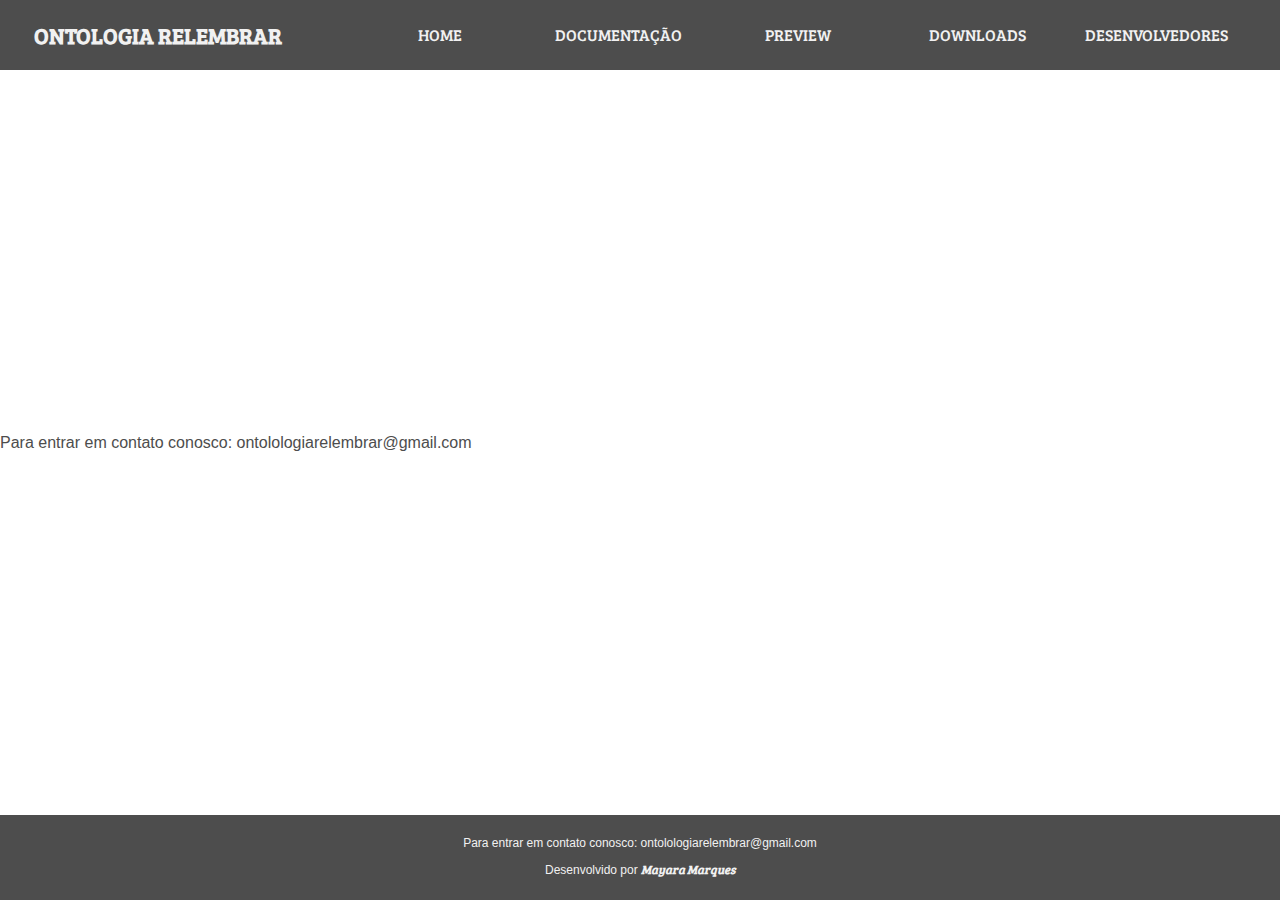
<file: contato.html>
<!DOCTYPE html>
<html>
	<head>
		<meta charset="utf-8">
		<meta name="viewport" content="width=device-with,initial-scale=1">
		<meta name="description" content="Ontologia Relembrar - Uma ontologia para pessoas desaparecidas">
		<meta name="author" content="Mayara Marques">

		<title>Ontologia Relembrar</title>

		<link href="./css/style.css" rel="stylesheet">
		<link href="./css/normalize.css" rel="stylesheet">
		<link rel="shortcut icon" href="./img/296360.png" type="image/x-icon" />

	</head>
	<body>
		<div class="page-container">
			<header>
					<nav>
						<a class="home-link" href="./index.html">ONTOLOGIA RELEMBRAR</a>

						<ul>
							<li><a class="documentacao-link" href="./index.html">HOME</a></li>
							<li><a class="documentacao-link" href="./documentacao.html">DOCUMENTAÇÃO</a></li>  
							<li><a class="ontologia-link" href="./ontologiarelembrar.html">PREVIEW</a> </li> 
							<li><a class="downloadontologia-link" href="./download.html">DOWNLOADS</a></li>  
							<li><a class="desenvolvedores-link" href="./desenvolvedores.html">DESENVOLVEDORES</a></li> 	
						</ul>
					</nav>	

			</header>


			<main>
		
				<section class="developers-data">
					<div>
						<p>Para entrar em contato conosco: ontolologiarelembrar@gmail.com </p>
					</div>
				</section>

			</main>

			<footer>
				<p>Para entrar em contato conosco: ontolologiarelembrar@gmail.com </p>
				<p>Desenvolvido por <a class="webdeveloper" href="https://github.com/mmrosatab">Mayara Marques</a></p>
			</footer>
		</div>
	</body>
</html>
</file>
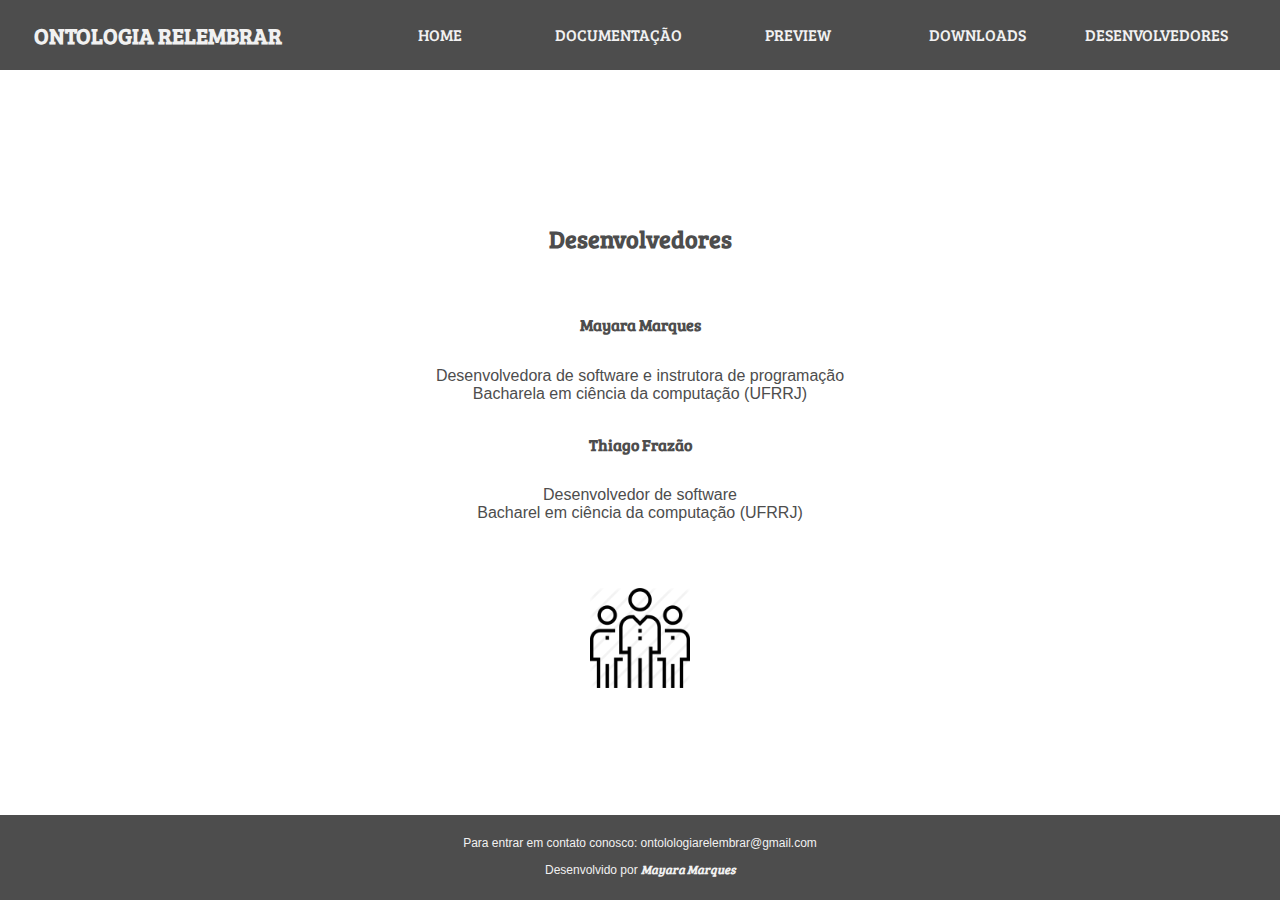
<file: desenvolvedores.html>
<!DOCTYPE html>
<html>
	<head>
		<meta charset="utf-8">
		<meta name="viewport" content="width=device-width,initial-scale=1">
		<meta name="description" content="Ontologia Relembrar - Uma ontologia para pessoas desaparecidas">
		<meta name="author" content="Mayara Marques">
		
		<title>Ontologia Relembrar</title>
		<link href="./css/style.css" rel="stylesheet">
		<link href="./css/normalize.css" rel="stylesheet">
		<link rel="shortcut icon" href="./img/296360.png" type="image/x-icon" />
		
	</head>

	<body>
		<div class="page-container">
			<header>
					<nav>
						<a class="home-link" href="./index.html">ONTOLOGIA RELEMBRAR</a>

						<ul>
							<li><a class="documentacao-link" href="./index.html">HOME</a></li>
							<li><a class="documentacao-link" href="./documentacao.html">DOCUMENTAÇÃO</a></li>  
							<li><a class="ontologia-link" href="./ontologiarelembrar.html">PREVIEW</a> </li> 
							<li><a class="downloadontologia-link" href="./download.html">DOWNLOADS</a></li>  
							<li><a class="desenvolvedores-link" href="./desenvolvedores.html">DESENVOLVEDORES</a></li> 		
						</ul>
					</nav>	

			</header>


			<main>

				<section id="developers">
				
					<div id="developers-data">
						<p><h2>Desenvolvedores</h2></p>
						<p><h4>Mayara Marques</h4></p>
						<div>Desenvolvedora de software e instrutora de programação</div>
						<div>Bacharela em ciência da computação (UFRRJ)</div>
						<p><h4>Thiago Frazão</h4></p>
						<div>Desenvolvedor de software</div>
						<div>Bacharel em ciência da computação (UFRRJ)</div>
					</div>

					<div id="relembrar-img">
						<img src="./img/296360.png" alt="relembrar-img">
					</div>
				</section>

			</main>

			<footer>
				<p>Para entrar em contato conosco: ontolologiarelembrar@gmail.com </p>
				<p>Desenvolvido por <a class="webdeveloper" href="https://github.com/mmrosatab">Mayara Marques</a></p>
			</footer>
	</div>
	</body>
</html>
</file>
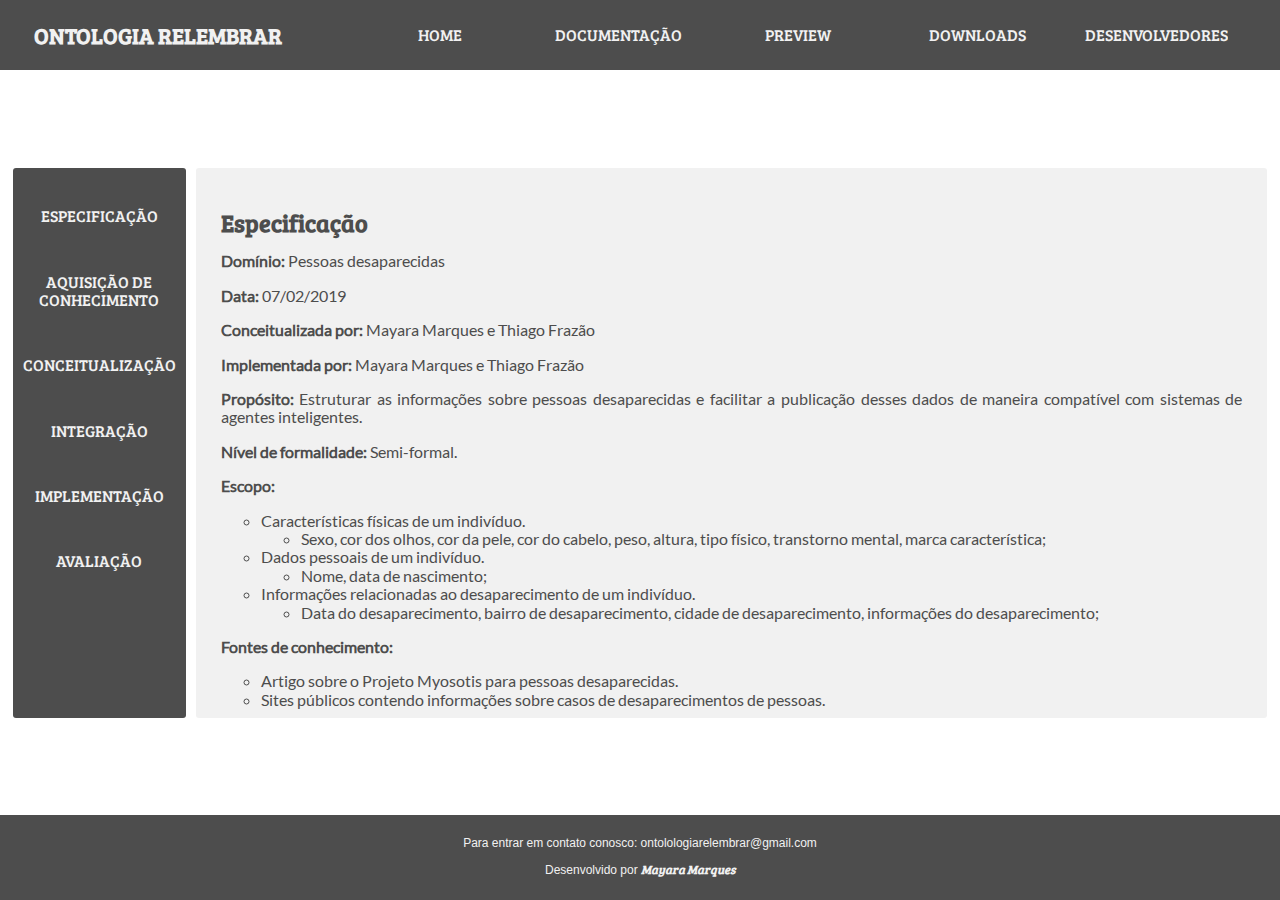
<file: documentacao.html>
<!DOCTYPE html>
<html>
	<head>
		<meta charset="utf-8">
		<meta name="viewport" content="width=device-width,initial-scale=1">
		<meta name="description" content="Ontologia Relembrar - Uma ontologia para pessoas desaparecidas">
		<meta name="author" content="Mayara Marques">
		
		<title>Ontologia Relembrar</title>
		<link href="./css/style.css" rel="stylesheet">
		<link href="./css/normalize.css" rel="stylesheet">
		<link rel="shortcut icon" href="./img/296360.png" type="image/x-icon" />
	</head>
	<body>
		<div class="page-container">
			<header>
				<nav>
					<a class="home-link" href="./index.html">ONTOLOGIA RELEMBRAR</a>

					<ul>
						<li><a class="documentacao-link" href="./index.html">HOME</a></li>
						<li><a class="documentacao-link" href="./documentacao.html">DOCUMENTAÇÃO</a></li>  
						<li><a class="ontologia-link" href="./ontologiarelembrar.html">PREVIEW</a> </li> 
						<li><a class="downloadontologia-link" href="./download.html">DOWNLOADS</a></li>  
						<li><a class="desenvolvedores-link" href="./desenvolvedores.html">DESENVOLVEDORES</a></li> 	
					</ul>
				</nav>	
			</header>


			<main>

				<section id="documentation-container" >
					<div id="documentation-bar">
						<nav>
							<ul>
								<li><a class="especificacao" href="#especificacao">ESPECIFICAÇÃO</a></li>  
								<li><a class="aquisicao" href="#aquisicao">AQUISIÇÃO DE CONHECIMENTO</a> </li> 
								<li><a class="conceitualizacao" href="#conceitualizacao">CONCEITUALIZAÇÃO</a></li>  
								<li><a class="integracao" href="#integracao">INTEGRAÇÃO</a></li> 
								<li><a class="implementacao" href="#implementacao">IMPLEMENTAÇÃO</a></li> 
								<li><a class="avaliacao" href="#avaliacao">AVALIAÇÃO</a></li> 		
							</ul>
						</nav>	
					</div>

					<div id="documentation-text">

						
						<div id="especificacao">

							<p><h2>Especificação</h2></p>
							<p><span>Domínio:</span> Pessoas desaparecidas</p>
							<p><span>Data:</span> 07/02/2019</p>
							<p><span>Conceitualizada por:</span> Mayara Marques e Thiago Frazão</p>
							<p><span>Implementada por:</span> Mayara Marques e Thiago Frazão</p>
							
							<p><span>Propósito:</span> Estruturar as informações sobre pessoas desaparecidas e
							    facilitar a publicação desses dados de maneira compatível com sistemas de
							    agentes inteligentes.
							</p>
							
							<p><span>Nível de formalidade:</span> Semi-formal.</p>
							
							<p><span>Escopo: </span></p>

							<ul>
								<li>Características físicas de um indivíduo.</li>
									<ul>
										<li>Sexo, cor dos olhos, cor da pele, cor do cabelo, peso, altura, tipo físico, transtorno mental, marca característica;</li>
									</ul> 

								<li>Dados pessoais de um indivíduo.</li>
									<ul>
										<li>Nome, data de nascimento;</li>
									</ul>

								<li>Informações relacionadas ao desaparecimento de um indivíduo.</li>
									<ul>
										<li>Data do desaparecimento, bairro de desaparecimento, cidade de desaparecimento, informações do desaparecimento;</li>
									</ul>  
								
							</ul> 
							
							<p><span>Fontes de conhecimento: </span></p>

							<ul>
								<li>Artigo sobre o Projeto Myosotis para pessoas desaparecidas.</li>
								<li>Sites públicos contendo informações sobre casos de desaparecimentos de pessoas.</li>
							</ul> 

							<p><span>Usuários: </span></p>

							<ul>
								<li>Colaboradores de organizações e entidades que se relacionem com casos de pessoas desaparecidas.</li>
								<li>Pesquisadores com interesse no assunto de pessoas desaparecidas.</li>
								<li>Desenvolvedores de sistemas que necessitem de um vocabulário comum para domínio de pessoas desaparecidas.</li>
							</ul> 
							
							<p><span>Casos de uso:</span></p>

							<ul>
								<li>Utilizar um vocabulário comum sobre o domínio de pessoas desaparecidas.</li>
								<li>Disponibilizar dados de pessoas desaparecidas em um formato aberto.</li>
								<li>Construção de um sistema de agentes inteligentes para casos de pessoas desaparecidas.</li>
							</ul> 

							<p><span>Ontologias possivelmente reutilizáveis:</span></p>

							<ul>
								<li>Friend of a Friend (F.O.A.F)</li>
								<li>HCard</li>
								<li>Geonames</li>
								<li>Basic Geo Vocabulary</li>
							</ul> 

						</div>

						<div id="aquisicao">

							<p><h2>Aquisicação de conhecimento</h2></p>

							<p><span>Técnica utilizada:</span></p>
						
							<ul>
								<li><span>Análise informal: </span>Foi feita uma análise informal de textos com intuito de estudar os principais conceitos do domínio.</li>
								<li><span>Análise formal: </span>Foi feita uma análise formal de textos com intuito de extrair definições, conceitos, atributos e relacionamentos.</li>
							</ul>
							
						
							<p><span>Glossário de termos possivelmente relevantes:</p></li>

							<ul>
								<li><span>Nome: </span> nome da pessoa desaparecida.</li>
								<li><span>Data de nascimento: </span>data de nascimento da pessoa desaparecida.</li>
								<li><span>Sexo: </span>classificação sexual da pessoa.</li>
								<li><span>Cor dos olhos: </span>cor dos olhos da pessoa desaparecida.</li>
								<li><span>Cor da pele: </span>cor da pele da pessoa desaparecida.</li>
								<li><span>Cor do cabelo: </span>cor do cabelo da pessoa desaparecida.</li>
								<li><span>Peso: </span>peso aproximado da pessoa desaparecida no momento do desaparecimento.</li>
								<li><span>Altura: </span>altura aproximada da pessoa desaparecida no momento do desaparecimento.</li>
								<li><span>Tipo físico: </span>tipo físico da pessoa.</li>
								<li><span>Transtorno mental: </span>se a pessoa desaparecida possui algum transtorno mental, se sim qual.</li>
								<li><span>Marca característica: </span>se a pessoa desaparecida possui alguma marca característica que auxilie na identificação.</li>
								<li><span>Foto: </span>imagem/fotografia da pessoa.</li>
								<li><span>Data do desaparecimento: </span>data em que a pessoa foi vista pela última vez.</li>
								<li><span>Bairro desaparecimento: </span>bairro em que a pessoa foi vista pela última vez.</li>
								<li><span>Cidade desaparecimento: </span>cidade em que a pessoa foi vista pela última vez.</li>
								<li><span>UF desaparecimento: </span>estado em que a pessoa foi vista pela última vez.</li>
								<li><span>Informações desaparecimento: </span>informações relevantes sobre o desaparecimento.</li>
								<li><span>Boletim de ocorrência: </span>se foi feito boletim de ocorrência ou não.</li>
								<li><span>Última hora vista: </span>hora aproximada em que a pessoa foi vista pela última vez.</li>
							</ul>
							
						</div>

						
						<div id="conceitualizacao">

							<p><h2>Conceitualização</h2></p>

							<p>As informações coletadas através da análise informal e formal de textos sobre o domínio permitiram a criação de glossários de termos e uma tabela de atributos de classe. Os glossários de termos incluem conceitos, propriedades e relacionamentos considerados relevantes no domínio para fazer parte da ontologia. A tabela de atributos de classe permite especificar quais termos são classes do domínio e os atributos que pertencem a cada classe. </p>


							<div class="documentation-img">

								<p><span>Glossários de termos<span></p>
								<img src="./img/tabela_conceitualizacao_pessoa.png" alt="tabela-conceitualizacao-pessoa">
								
								<img src="./img/tabela_conceitualizacao_desaparecimento.png" alt="tabela_conceitualizacao_desaparecimento">
								
								<img src="./img/tabela_conceitualizacao_local.png" alt="tabela_conceitualizacao_local">

								<p><span>Tabela de atributos de classe<span></p>

								<div class="relations-img">
									<img src="./img/tabela_conceitualizacao_relacoes.png" alt="tabela_conceitualizacao_relacoes">
								</div>
							</div>
						</div>

						<div id="integracao">

							<p><h2>Integração</h2></p>

							<p><span>As ontologias integradas a ontologia Relembrar:</span></p>

							<ul>
								<li>VCARD</li>
									<ul>
										<li><a href="https://www.w3.org/TR/vcard-rdf/">https://www.w3.org/TR/vcard-rdf/</a> </li>
									</ul>
								<li>Appearances</li>
									<ul>
										<li><a href="http://rdf.muninn-project.org/ontologies/appearances.html">http://rdf.muninn-project.org/ontologies/appearances.html</a></li>
									</ul>
								<li>Basic Geo</li>
									<ul>
										<li><a href="https://www.w3.org/2003/01/geo/"> https://www.w3.org/2003/01/geo/</a></li>
									</ul>
							</ul>

							<table id="customers">
							  <tr>
							    <th>Termo na Relembrar</th>
							    <th>Ontologia original</th>
							    <th>Termo na ontologia original</th>
							  </tr>
							  <tr>
							    <td>Nome</td>
							    <td>VCard</td>
							    <td>give-name</td>
							  </tr>
							  <tr>
							    <td>Data de Nascimento</td>
							    <td>VCard</td>
							    <td>bday</td>
							  </tr>
							  <tr>
							    <td>Latitude</td>
							    <td>Basic Geo</td>
							    <td>Lat</td>
							  </tr>
							  <tr>
							    <td>Longitude</td>
							    <td>Basic Geo</td>
							    <td>Long</td>
							  </tr>
							</table>

						</div>

						
						<div id="implementacao">

							<p><h2>Implementação</h2></p>

							<p>A partir do modelo informal foi gerado o modelo formal para a ontologia. Para auxiliar o processo de construção da ontologia foi utilizada a ferramenta <a href="https://protege.stanford.edu">Protégé</a> de apoio ao desenvolvimento de ontologias em sua versão 5.2.0.  A linguagem da ontologia é a OWL2 e sua sintaxe RDF/XML.</p>


							<div class="documentation-img">

								<p><span>Criando classes</span></p>
								<img src="./img/classes.png" alt="classes">
								<p><span>Criando propriedades dos objetos</span></p>
								<img src="./img/propriedadesObjetos.png" alt="propriedades-objetos">
								<p><span>Criando propriedades dos dados</span></p>
								<img src="./img/propriedadesDados.png" alt="propriedades-dados">
							</div>

							<div class="graph-img">
								<p><span>Modelo visual da ontologia Relembrar</span></p>
								<img src="./img/modeloVisual.png" alt="modelo-visual">
							</div>

						</div>

						<div id="avaliacao">

							<p><h2>Avaliação</h2></p>
							<p>A avaliação da ontologia criada consistiu em dois processos, validação e verificação.</p>

							
							<p><span>Validação</span></p>

							<div>
								<ul>
									<li>A validação da ontologia foi executada através da análise do modelo de ontologia criado. Esta análise visou perceber se a ontologia de fato atendia o domínio que se propôs a representar.
									</li>
								</ul> 
							</div>
								

							<p><span>Verificação</span></p>

							<div>

								<ul>
									<li>Para a verificação foram elaboradas as questões de competências que a ontologia deveria 	responder. Essas questões são perguntas que geralmente poderiam ser feitas para o modelo representado pela ontologia. Tais questões seriam futuramente convertidas para uma linguagem artificial. 
									</li>

									<ul>
										<li>Quais foram as pessoas que desapareceram em uma cidade qualquer?</li>
										<li>Quais foram as pessoas que desapareceram em um UF qualquer?</li>
										<li>Quais foram as pessoas que desapareceram em um bairro qualquer?</li>
										<li>Quais foram as pessoas que desapareceram dentro de um período de tempo?</li>
										<li>Qual bairro que tem maior número de desaparecimentos de uma dada cidade?</li>
										<li>Quais são pessoas que desapareceram dentro de uma faixa etária?</li>
										<li>Qual cidade detém o maior número de desaparecimentos de adolescentes (12 até 18 anos)?</li>
										<li>Quais são as pessoas que desapareceram há menos de 10 anos?</li>
										<li>Quais pessoas de cor da pele negra que desapareceram?</li>
										<li>Qual UF apresenta maior número de pessoas desaparecidas de cor da pele negra?</li>
									</ul>
								</ul>

							</div>
							
							<div>
								
								<p>Algumas questões de competências convertidas para consultas SPARQL:</p>

									<ul>
										<li>Quais foram as pessoas que desapareceram em uma cidade qualquer?</li>
											
										<p>SELECT&nbsp; ?nome<br />WHERE <br />{ <br />&nbsp; &nbsp; &nbsp; &nbsp;?cidade&nbsp; ?a&nbsp; "Nova Igua&ccedil;u"^^xsd:string.<br />&nbsp; &nbsp; &nbsp; &nbsp;?bairro&nbsp; ?b&nbsp; ?cidade .<br />&nbsp; &nbsp; &nbsp; &nbsp;?local&nbsp; ?c&nbsp; ?bairro .<br />&nbsp; &nbsp; &nbsp; &nbsp;?desaparecimento&nbsp; ?d&nbsp; ?local .<br />&nbsp; &nbsp; &nbsp; &nbsp;?desaparecimento&nbsp; relembrar:estaAssociado&nbsp; ?pessoa.<br />&nbsp; &nbsp; &nbsp; &nbsp;?pessoa&nbsp; relembrar:nome&nbsp; ?nome<br />}</p>

										<li>Quais são pessoas que desapareceram dentro de uma faixa etária?</li>
								
										<p>SELECT&nbsp; ?nomePessoa&nbsp; ?idade<br />WHERE <br />{ <br />&nbsp; &nbsp; bind (25&nbsp; as&nbsp; ?limiteInferior)<br />&nbsp; &nbsp; bind (35&nbsp; as&nbsp; ?limiteSuperior)<br />&nbsp; &nbsp; bind (year(now())&nbsp; as ?anoAtual) .<br />&nbsp; &nbsp; ?pessoa&nbsp; relembrar:dataNascimento&nbsp; ?dataNascimento .<br />&nbsp; &nbsp; ?pessoa&nbsp; relembrar:nome&nbsp; ?nomePessoa.<br />&nbsp; &nbsp; bind (?anoAtual - year(?dataNascimento)&nbsp; as&nbsp; ?idade) .<br />&nbsp; &nbsp; filter (?limiteInferior&nbsp; &lt;&nbsp; ?idade &amp;&amp;&nbsp; ?idade&nbsp; &lt;&nbsp; ?limiteSuperior)<br />}</p>

										<li>Quais pessoas de cor da pele negra que desapareceram?</li>	

										<p>SELECT&nbsp; ?nome<br />WHERE <br />{<br />&nbsp; &nbsp; ?pessoa&nbsp; relembrar:corPele&nbsp; "negra"^^xsd:string.<br />&nbsp; &nbsp; ?pessoa&nbsp; relembrar:nome&nbsp; ?nome<br />}</p>	

									</ul>	
							</div>

						</div>

					</div>
				</section>

			</main>

			<footer>
				<p>Para entrar em contato conosco: ontolologiarelembrar@gmail.com </p>
				<p>Desenvolvido por <a class="webdeveloper" href="https://github.com/mmrosatab">Mayara Marques</a></p>
			</footer>
		</div>
	</body>
</html>
</file>
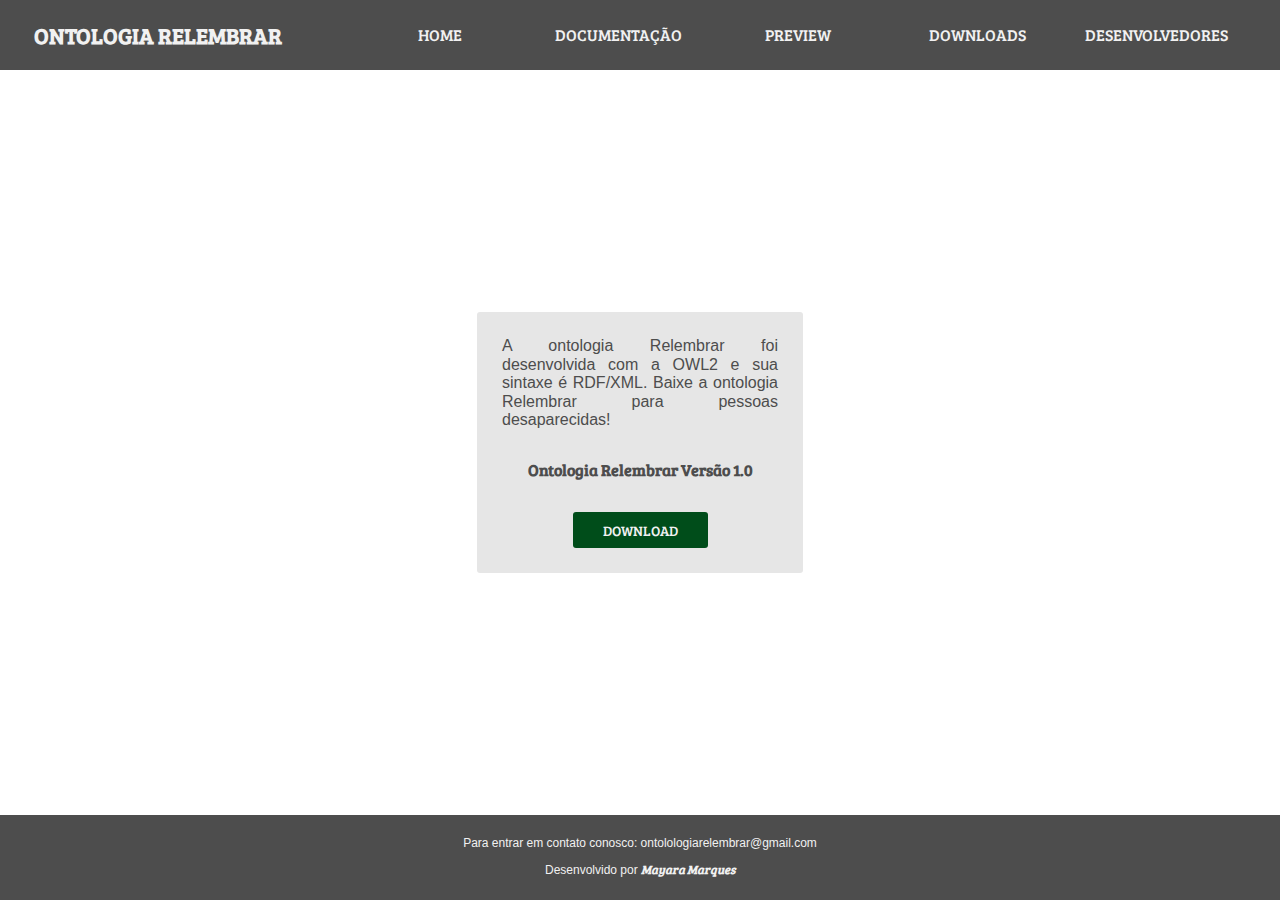
<file: download.html>
<!DOCTYPE html>
<html>
	<head>
		<meta charset="utf-8">
		<meta name="viewport" content="width=device-width,initial-scale=1">
		<meta name="description" content="Ontologia Relembrar - Uma ontologia para pessoas desaparecidas">
		<meta name="author" content="Mayara Marques">

		<title>Ontologia Relembrar</title>

		<link href="./css/style.css" rel="stylesheet">
		<link href="./css/normalize.css" rel="stylesheet">
	  	<link rel="shortcut icon" href="./img/296360.png" type="image/x-icon" />

	</head>
	<body>
		<div class="page-container">
			<header>
					<nav>
						<a class="home-link" href="./index.html">ONTOLOGIA RELEMBRAR</a>

						<ul>
							<li><a class="documentacao-link" href="./index.html">HOME</a></li>
							<li><a class="documentacao-link" href="./documentacao.html">DOCUMENTAÇÃO</a></li>  
							<li><a class="ontologia-link" href="./ontologiarelembrar.html">PREVIEW</a> </li> 
							<li><a class="downloadontologia-link" href="./download.html">DOWNLOADS</a></li>  
							<li><a class="desenvolvedores-link" href="./desenvolvedores.html">DESENVOLVEDORES</a></li> 
						</ul>
					</nav>	

			</header>


			<main>
				<section id="download" class="box">
					<div class="download-box box">
						<div>
							A ontologia Relembrar foi desenvolvida com a OWL2 e sua sintaxe é RDF/XML.
							Baixe a ontologia Relembrar para pessoas desaparecidas!
						</div>
						<p><h4>Ontologia Relembrar Versão 1.0</h4></p>
						<a href="./downloads/ontologiarelembrar.owl" class="button">DOWNLOAD</a>
					</div>
				</section>
			</main>

			<footer>
				<p>Para entrar em contato conosco: ontolologiarelembrar@gmail.com </p>
				<p>Desenvolvido por <a class="webdeveloper" href="https://github.com/mmrosatab">Mayara Marques</a></p>
			</footer>
		</div>
	</body>
</html>
</file>
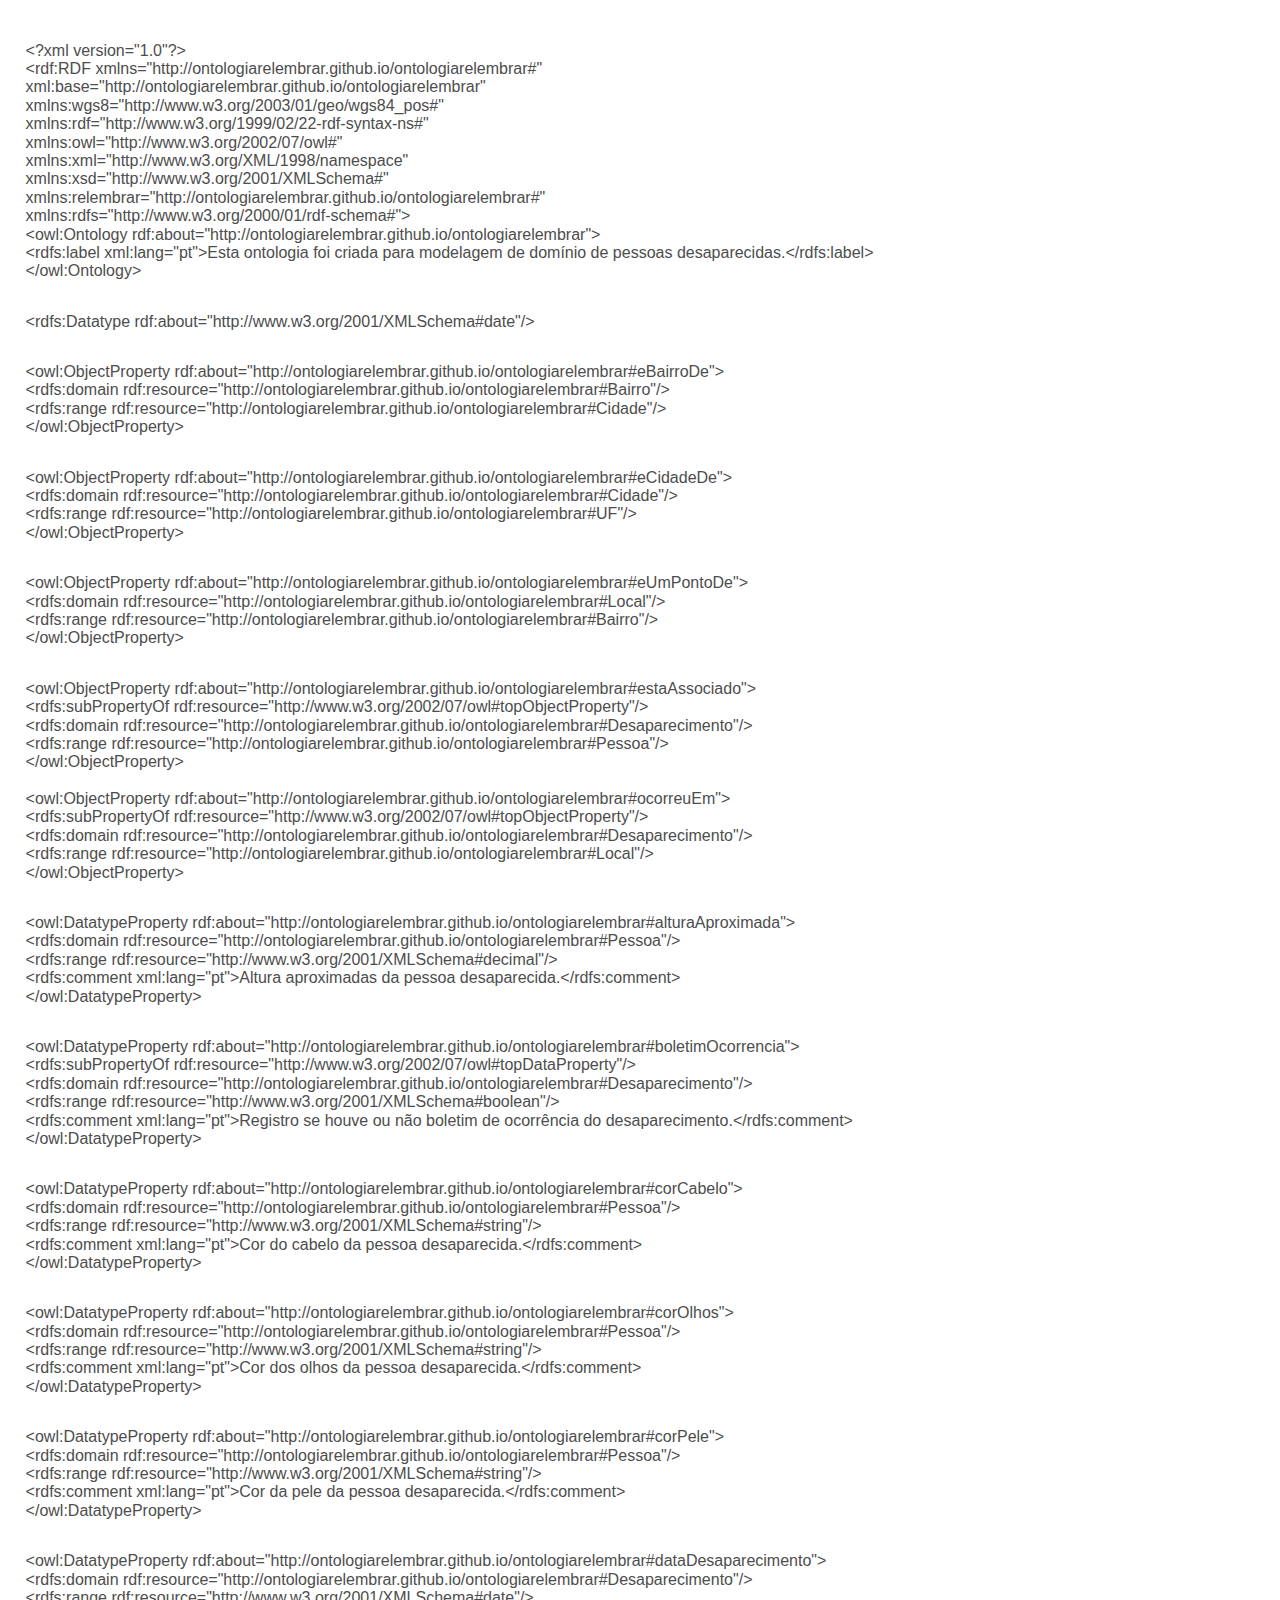
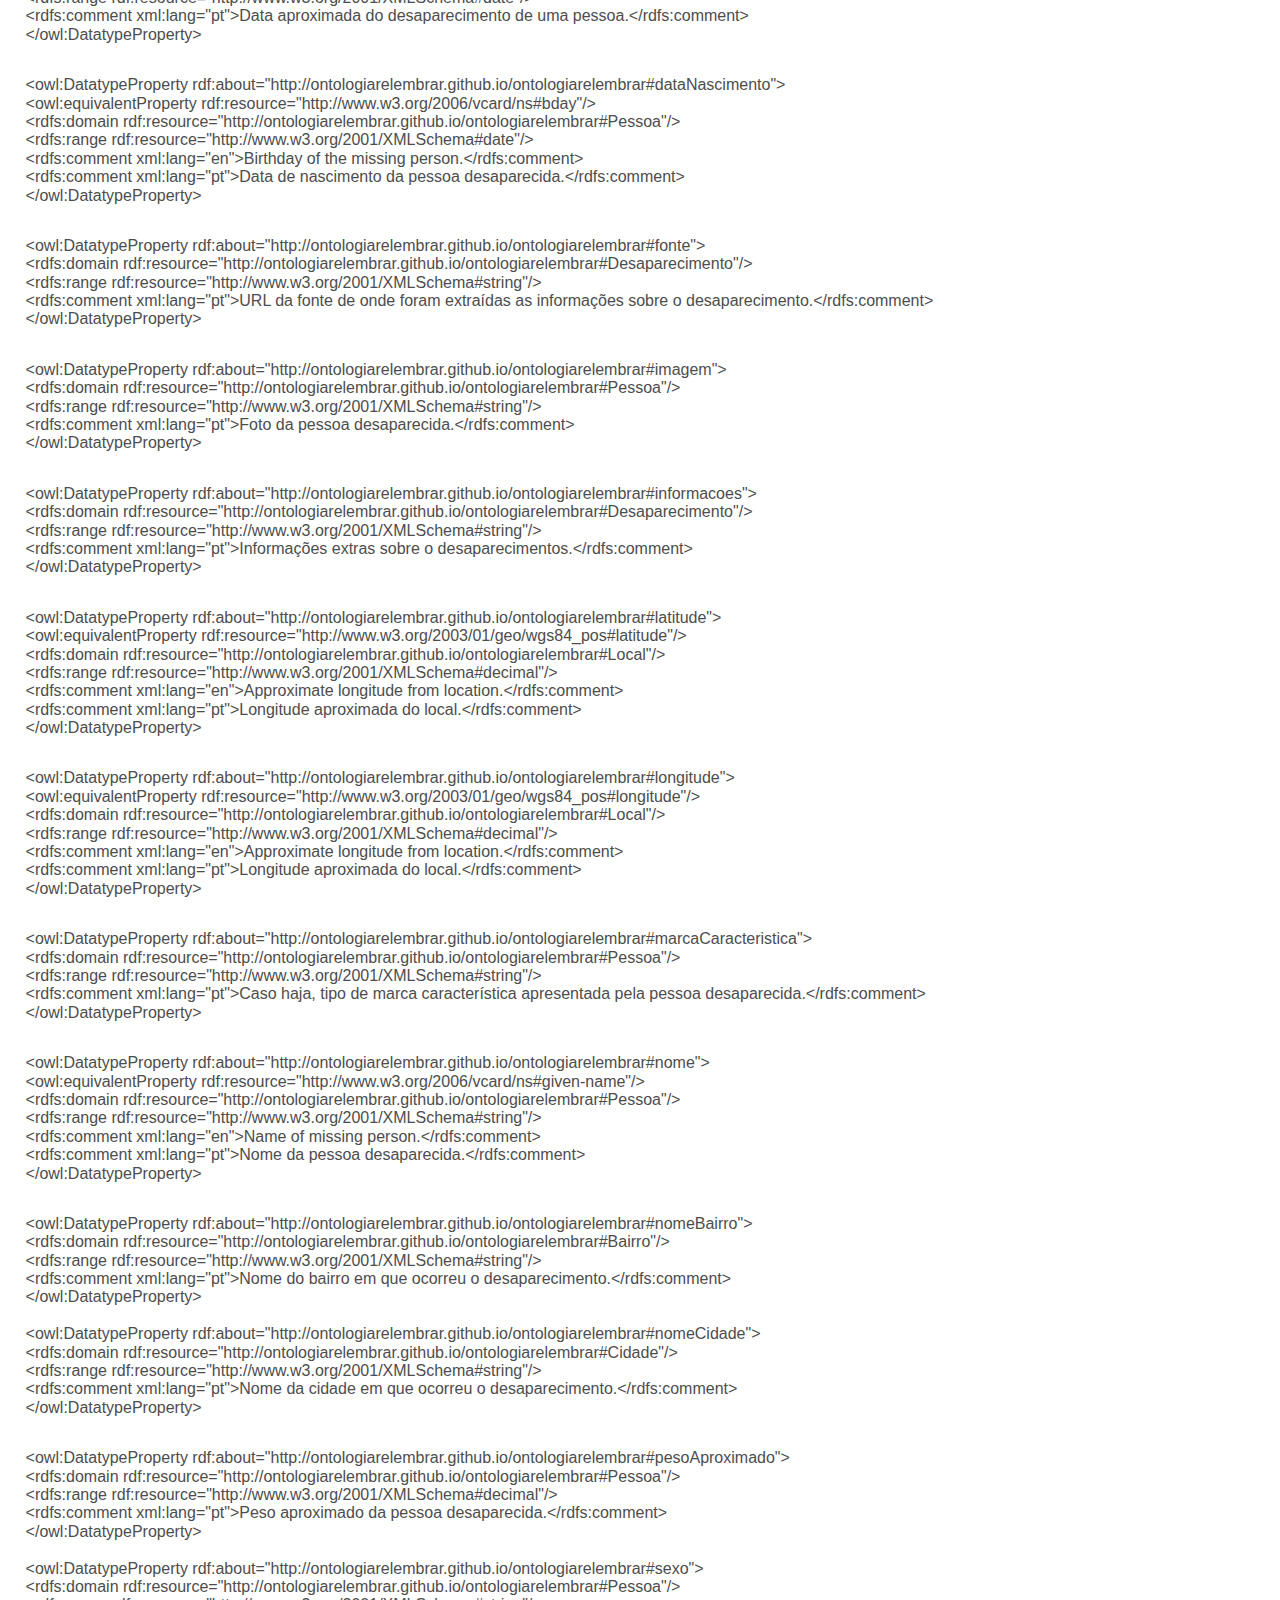
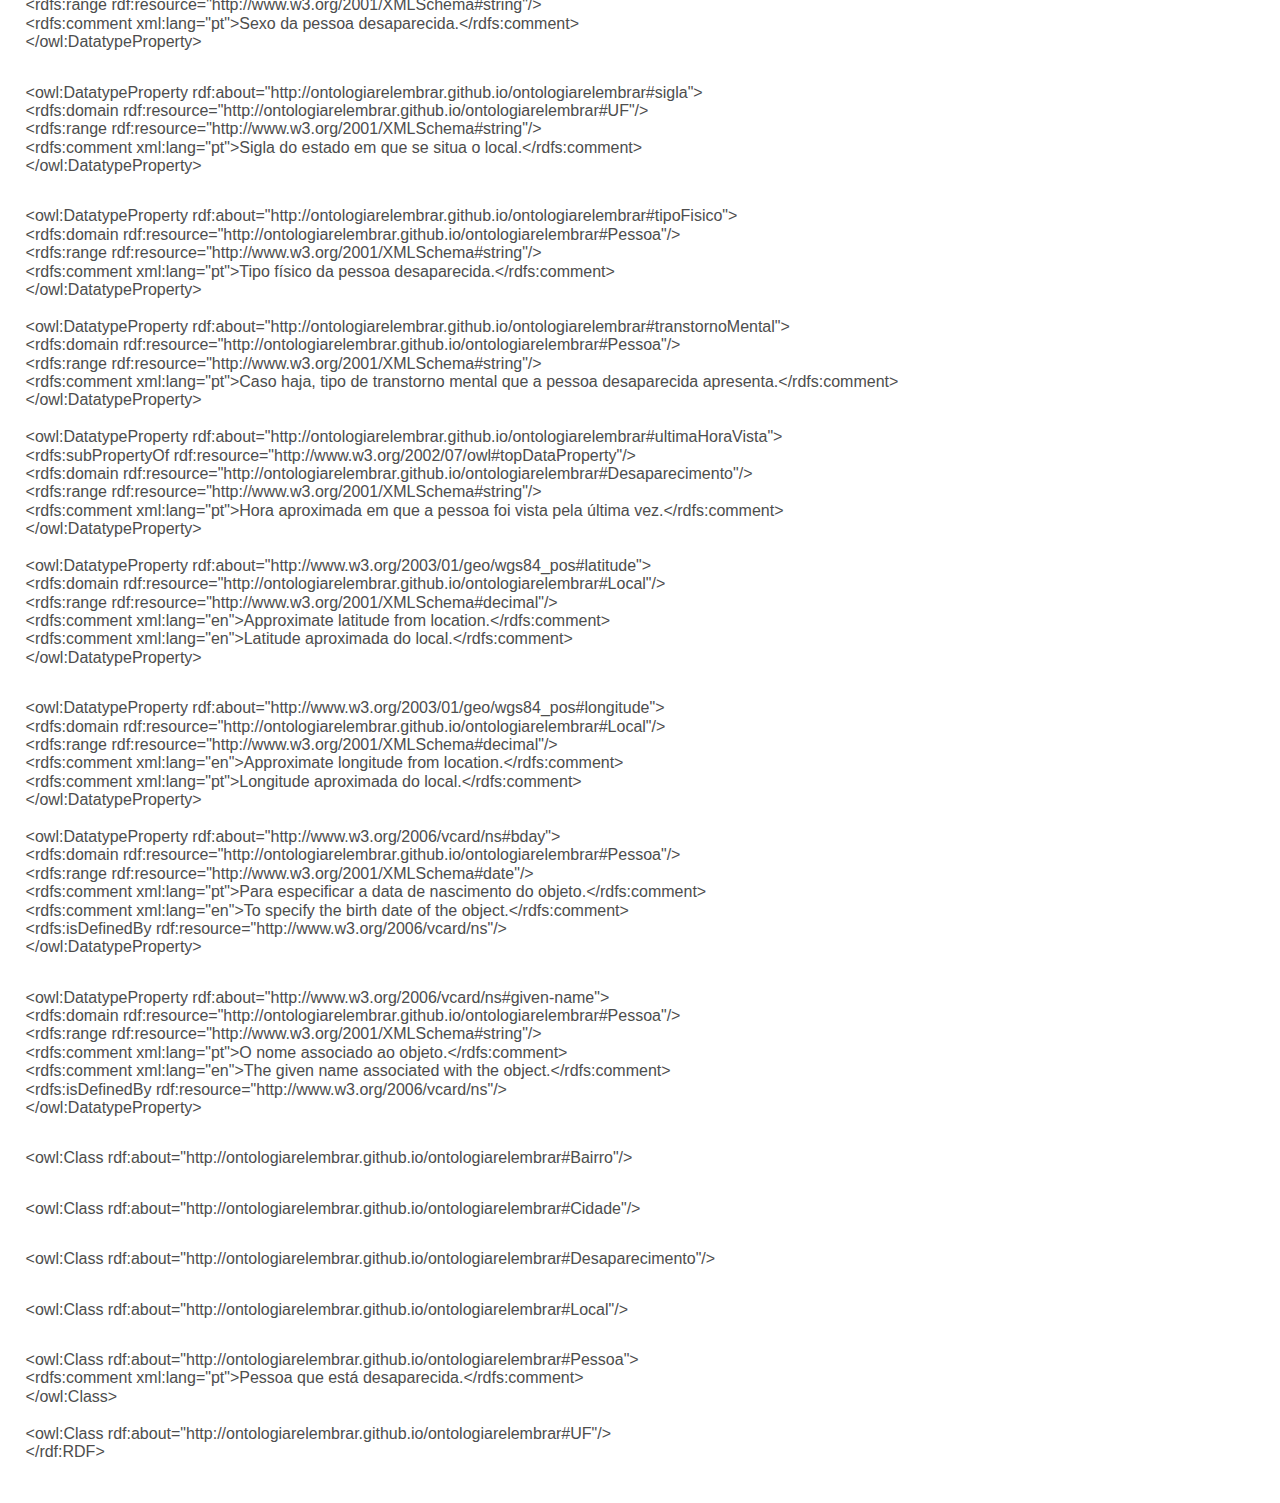
<file: ontologiarelembrar.html>
<!DOCTYPE html>
<html>
	<head>
		<meta charset="utf-8">
        <meta name="viewport" content="width=device-width,initial-scale=1">
        <meta name="description" content="Ontologia Relembrar - Uma ontologia para pessoas desaparecidas">
        <meta name="author" content="Mayara Marques">

		<title>Ontologia Relembrar</title>

		<link href="./css/style.css" rel="stylesheet">
        <link href="./css/normalize.css" rel="stylesheet">
        <link rel="shortcut icon" href="./img/296360.png" type="image/x-icon" />

	</head>
	<body>
		<main>
            <section id="code">
    			<p>&lt;?xml version="1.0"?&gt;<br />&lt;rdf:RDF xmlns="http://ontologiarelembrar.github.io/ontologiarelembrar#"<br />xml:base="http://ontologiarelembrar.github.io/ontologiarelembrar"<br />xmlns:wgs8="http://www.w3.org/2003/01/geo/wgs84_pos#"<br />xmlns:rdf="http://www.w3.org/1999/02/22-rdf-syntax-ns#"<br />xmlns:owl="http://www.w3.org/2002/07/owl#"<br />xmlns:xml="http://www.w3.org/XML/1998/namespace"<br />xmlns:xsd="http://www.w3.org/2001/XMLSchema#"<br />xmlns:relembrar="http://ontologiarelembrar.github.io/ontologiarelembrar#"<br />xmlns:rdfs="http://www.w3.org/2000/01/rdf-schema#"&gt;<br />&lt;owl:Ontology rdf:about="http://ontologiarelembrar.github.io/ontologiarelembrar"&gt;<br />&lt;rdfs:label xml:lang="pt"&gt;Esta ontologia foi criada para modelagem de dom&iacute;nio de pessoas desaparecidas.&lt;/rdfs:label&gt;<br />&lt;/owl:Ontology&gt;</p>
				<p>&lt;rdfs:Datatype rdf:about="http://www.w3.org/2001/XMLSchema#date"/&gt;</p>
				<p>&lt;owl:ObjectProperty rdf:about="http://ontologiarelembrar.github.io/ontologiarelembrar#eBairroDe"&gt;<br />&lt;rdfs:domain rdf:resource="http://ontologiarelembrar.github.io/ontologiarelembrar#Bairro"/&gt;<br />&lt;rdfs:range rdf:resource="http://ontologiarelembrar.github.io/ontologiarelembrar#Cidade"/&gt;<br />&lt;/owl:ObjectProperty&gt;</p>
				<p>&lt;owl:ObjectProperty rdf:about="http://ontologiarelembrar.github.io/ontologiarelembrar#eCidadeDe"&gt;<br />&lt;rdfs:domain rdf:resource="http://ontologiarelembrar.github.io/ontologiarelembrar#Cidade"/&gt;<br />&lt;rdfs:range rdf:resource="http://ontologiarelembrar.github.io/ontologiarelembrar#UF"/&gt;<br />&lt;/owl:ObjectProperty&gt;</p>
				<p>&lt;owl:ObjectProperty rdf:about="http://ontologiarelembrar.github.io/ontologiarelembrar#eUmPontoDe"&gt;<br />&lt;rdfs:domain rdf:resource="http://ontologiarelembrar.github.io/ontologiarelembrar#Local"/&gt;<br />&lt;rdfs:range rdf:resource="http://ontologiarelembrar.github.io/ontologiarelembrar#Bairro"/&gt;<br />&lt;/owl:ObjectProperty&gt;</p>
				<p>&lt;owl:ObjectProperty rdf:about="http://ontologiarelembrar.github.io/ontologiarelembrar#estaAssociado"&gt;<br />&lt;rdfs:subPropertyOf rdf:resource="http://www.w3.org/2002/07/owl#topObjectProperty"/&gt;<br />&lt;rdfs:domain rdf:resource="http://ontologiarelembrar.github.io/ontologiarelembrar#Desaparecimento"/&gt;<br />&lt;rdfs:range rdf:resource="http://ontologiarelembrar.github.io/ontologiarelembrar#Pessoa"/&gt;<br />&lt;/owl:ObjectProperty&gt;<br /><br />&lt;owl:ObjectProperty rdf:about="http://ontologiarelembrar.github.io/ontologiarelembrar#ocorreuEm"&gt;<br />&lt;rdfs:subPropertyOf rdf:resource="http://www.w3.org/2002/07/owl#topObjectProperty"/&gt;<br />&lt;rdfs:domain rdf:resource="http://ontologiarelembrar.github.io/ontologiarelembrar#Desaparecimento"/&gt;<br />&lt;rdfs:range rdf:resource="http://ontologiarelembrar.github.io/ontologiarelembrar#Local"/&gt;<br />&lt;/owl:ObjectProperty&gt;</p>
				<p>&lt;owl:DatatypeProperty rdf:about="http://ontologiarelembrar.github.io/ontologiarelembrar#alturaAproximada"&gt;<br />&lt;rdfs:domain rdf:resource="http://ontologiarelembrar.github.io/ontologiarelembrar#Pessoa"/&gt;<br />&lt;rdfs:range rdf:resource="http://www.w3.org/2001/XMLSchema#decimal"/&gt;<br />&lt;rdfs:comment xml:lang="pt"&gt;Altura aproximadas da pessoa desaparecida.&lt;/rdfs:comment&gt;<br />&lt;/owl:DatatypeProperty&gt;</p>
				<p>&lt;owl:DatatypeProperty rdf:about="http://ontologiarelembrar.github.io/ontologiarelembrar#boletimOcorrencia"&gt;<br />&lt;rdfs:subPropertyOf rdf:resource="http://www.w3.org/2002/07/owl#topDataProperty"/&gt;<br />&lt;rdfs:domain rdf:resource="http://ontologiarelembrar.github.io/ontologiarelembrar#Desaparecimento"/&gt;<br />&lt;rdfs:range rdf:resource="http://www.w3.org/2001/XMLSchema#boolean"/&gt;<br />&lt;rdfs:comment xml:lang="pt"&gt;Registro se houve ou n&atilde;o boletim de ocorr&ecirc;ncia do desaparecimento.&lt;/rdfs:comment&gt;<br />&lt;/owl:DatatypeProperty&gt;</p>
				<p>&lt;owl:DatatypeProperty rdf:about="http://ontologiarelembrar.github.io/ontologiarelembrar#corCabelo"&gt;<br />&lt;rdfs:domain rdf:resource="http://ontologiarelembrar.github.io/ontologiarelembrar#Pessoa"/&gt;<br />&lt;rdfs:range rdf:resource="http://www.w3.org/2001/XMLSchema#string"/&gt;<br />&lt;rdfs:comment xml:lang="pt"&gt;Cor do cabelo da pessoa desaparecida.&lt;/rdfs:comment&gt;<br />&lt;/owl:DatatypeProperty&gt;</p>
				<p>&lt;owl:DatatypeProperty rdf:about="http://ontologiarelembrar.github.io/ontologiarelembrar#corOlhos"&gt;<br />&lt;rdfs:domain rdf:resource="http://ontologiarelembrar.github.io/ontologiarelembrar#Pessoa"/&gt;<br />&lt;rdfs:range rdf:resource="http://www.w3.org/2001/XMLSchema#string"/&gt;<br />&lt;rdfs:comment xml:lang="pt"&gt;Cor dos olhos da pessoa desaparecida.&lt;/rdfs:comment&gt;<br />&lt;/owl:DatatypeProperty&gt;</p>
				<p>&lt;owl:DatatypeProperty rdf:about="http://ontologiarelembrar.github.io/ontologiarelembrar#corPele"&gt;<br />&lt;rdfs:domain rdf:resource="http://ontologiarelembrar.github.io/ontologiarelembrar#Pessoa"/&gt;<br />&lt;rdfs:range rdf:resource="http://www.w3.org/2001/XMLSchema#string"/&gt;<br />&lt;rdfs:comment xml:lang="pt"&gt;Cor da pele da pessoa desaparecida.&lt;/rdfs:comment&gt;<br />&lt;/owl:DatatypeProperty&gt;</p>
				<p>&lt;owl:DatatypeProperty rdf:about="http://ontologiarelembrar.github.io/ontologiarelembrar#dataDesaparecimento"&gt;<br />&lt;rdfs:domain rdf:resource="http://ontologiarelembrar.github.io/ontologiarelembrar#Desaparecimento"/&gt;<br />&lt;rdfs:range rdf:resource="http://www.w3.org/2001/XMLSchema#date"/&gt;<br />&lt;rdfs:comment xml:lang="pt"&gt;Data aproximada do desaparecimento de uma pessoa.&lt;/rdfs:comment&gt;<br />&lt;/owl:DatatypeProperty&gt;</p>
				<p>&lt;owl:DatatypeProperty rdf:about="http://ontologiarelembrar.github.io/ontologiarelembrar#dataNascimento"&gt;<br />&lt;owl:equivalentProperty rdf:resource="http://www.w3.org/2006/vcard/ns#bday"/&gt;<br />&lt;rdfs:domain rdf:resource="http://ontologiarelembrar.github.io/ontologiarelembrar#Pessoa"/&gt;<br />&lt;rdfs:range rdf:resource="http://www.w3.org/2001/XMLSchema#date"/&gt;<br />&lt;rdfs:comment xml:lang="en"&gt;Birthday of the missing person.&lt;/rdfs:comment&gt;<br />&lt;rdfs:comment xml:lang="pt"&gt;Data de nascimento da pessoa desaparecida.&lt;/rdfs:comment&gt;<br />&lt;/owl:DatatypeProperty&gt;</p>
				<p>&lt;owl:DatatypeProperty rdf:about="http://ontologiarelembrar.github.io/ontologiarelembrar#fonte"&gt;<br />&lt;rdfs:domain rdf:resource="http://ontologiarelembrar.github.io/ontologiarelembrar#Desaparecimento"/&gt;<br />&lt;rdfs:range rdf:resource="http://www.w3.org/2001/XMLSchema#string"/&gt;<br />&lt;rdfs:comment xml:lang="pt"&gt;URL da fonte de onde foram extra&iacute;das as informa&ccedil;&otilde;es sobre o desaparecimento.&lt;/rdfs:comment&gt;<br />&lt;/owl:DatatypeProperty&gt;</p>
				<p>&lt;owl:DatatypeProperty rdf:about="http://ontologiarelembrar.github.io/ontologiarelembrar#imagem"&gt;<br />&lt;rdfs:domain rdf:resource="http://ontologiarelembrar.github.io/ontologiarelembrar#Pessoa"/&gt;<br />&lt;rdfs:range rdf:resource="http://www.w3.org/2001/XMLSchema#string"/&gt;<br />&lt;rdfs:comment xml:lang="pt"&gt;Foto da pessoa desaparecida.&lt;/rdfs:comment&gt;<br />&lt;/owl:DatatypeProperty&gt;</p>
				<p>&lt;owl:DatatypeProperty rdf:about="http://ontologiarelembrar.github.io/ontologiarelembrar#informacoes"&gt;<br />&lt;rdfs:domain rdf:resource="http://ontologiarelembrar.github.io/ontologiarelembrar#Desaparecimento"/&gt;<br />&lt;rdfs:range rdf:resource="http://www.w3.org/2001/XMLSchema#string"/&gt;<br />&lt;rdfs:comment xml:lang="pt"&gt;Informa&ccedil;&otilde;es extras sobre o desaparecimentos.&lt;/rdfs:comment&gt;<br />&lt;/owl:DatatypeProperty&gt;</p>
				<p>&lt;owl:DatatypeProperty rdf:about="http://ontologiarelembrar.github.io/ontologiarelembrar#latitude"&gt;<br />&lt;owl:equivalentProperty rdf:resource="http://www.w3.org/2003/01/geo/wgs84_pos#latitude"/&gt;<br />&lt;rdfs:domain rdf:resource="http://ontologiarelembrar.github.io/ontologiarelembrar#Local"/&gt;<br />&lt;rdfs:range rdf:resource="http://www.w3.org/2001/XMLSchema#decimal"/&gt;<br />&lt;rdfs:comment xml:lang="en"&gt;Approximate longitude from location.&lt;/rdfs:comment&gt;<br />&lt;rdfs:comment xml:lang="pt"&gt;Longitude aproximada do local.&lt;/rdfs:comment&gt;<br />&lt;/owl:DatatypeProperty&gt;</p>
				<p>&lt;owl:DatatypeProperty rdf:about="http://ontologiarelembrar.github.io/ontologiarelembrar#longitude"&gt;<br />&lt;owl:equivalentProperty rdf:resource="http://www.w3.org/2003/01/geo/wgs84_pos#longitude"/&gt;<br />&lt;rdfs:domain rdf:resource="http://ontologiarelembrar.github.io/ontologiarelembrar#Local"/&gt;<br />&lt;rdfs:range rdf:resource="http://www.w3.org/2001/XMLSchema#decimal"/&gt;<br />&lt;rdfs:comment xml:lang="en"&gt;Approximate longitude from location.&lt;/rdfs:comment&gt;<br />&lt;rdfs:comment xml:lang="pt"&gt;Longitude aproximada do local.&lt;/rdfs:comment&gt;<br />&lt;/owl:DatatypeProperty&gt;</p>
				<p>&lt;owl:DatatypeProperty rdf:about="http://ontologiarelembrar.github.io/ontologiarelembrar#marcaCaracteristica"&gt;<br />&lt;rdfs:domain rdf:resource="http://ontologiarelembrar.github.io/ontologiarelembrar#Pessoa"/&gt;<br />&lt;rdfs:range rdf:resource="http://www.w3.org/2001/XMLSchema#string"/&gt;<br />&lt;rdfs:comment xml:lang="pt"&gt;Caso haja, tipo de marca caracter&iacute;stica apresentada pela pessoa desaparecida.&lt;/rdfs:comment&gt;<br />&lt;/owl:DatatypeProperty&gt;</p>
				<p>&lt;owl:DatatypeProperty rdf:about="http://ontologiarelembrar.github.io/ontologiarelembrar#nome"&gt;<br />&lt;owl:equivalentProperty rdf:resource="http://www.w3.org/2006/vcard/ns#given-name"/&gt;<br />&lt;rdfs:domain rdf:resource="http://ontologiarelembrar.github.io/ontologiarelembrar#Pessoa"/&gt;<br />&lt;rdfs:range rdf:resource="http://www.w3.org/2001/XMLSchema#string"/&gt;<br />&lt;rdfs:comment xml:lang="en"&gt;Name of missing person.&lt;/rdfs:comment&gt;<br />&lt;rdfs:comment xml:lang="pt"&gt;Nome da pessoa desaparecida.&lt;/rdfs:comment&gt;<br />&lt;/owl:DatatypeProperty&gt;</p>
				<p>&lt;owl:DatatypeProperty rdf:about="http://ontologiarelembrar.github.io/ontologiarelembrar#nomeBairro"&gt;<br />&lt;rdfs:domain rdf:resource="http://ontologiarelembrar.github.io/ontologiarelembrar#Bairro"/&gt;<br />&lt;rdfs:range rdf:resource="http://www.w3.org/2001/XMLSchema#string"/&gt;<br />&lt;rdfs:comment xml:lang="pt"&gt;Nome do bairro em que ocorreu o desaparecimento.&lt;/rdfs:comment&gt;<br />&lt;/owl:DatatypeProperty&gt;<br /><br />&lt;owl:DatatypeProperty rdf:about="http://ontologiarelembrar.github.io/ontologiarelembrar#nomeCidade"&gt;<br />&lt;rdfs:domain rdf:resource="http://ontologiarelembrar.github.io/ontologiarelembrar#Cidade"/&gt;<br />&lt;rdfs:range rdf:resource="http://www.w3.org/2001/XMLSchema#string"/&gt;<br />&lt;rdfs:comment xml:lang="pt"&gt;Nome da cidade em que ocorreu o desaparecimento.&lt;/rdfs:comment&gt;<br />&lt;/owl:DatatypeProperty&gt;</p>
				<p>&lt;owl:DatatypeProperty rdf:about="http://ontologiarelembrar.github.io/ontologiarelembrar#pesoAproximado"&gt;<br />&lt;rdfs:domain rdf:resource="http://ontologiarelembrar.github.io/ontologiarelembrar#Pessoa"/&gt;<br />&lt;rdfs:range rdf:resource="http://www.w3.org/2001/XMLSchema#decimal"/&gt;<br />&lt;rdfs:comment xml:lang="pt"&gt;Peso aproximado da pessoa desaparecida.&lt;/rdfs:comment&gt;<br />&lt;/owl:DatatypeProperty&gt;<br /><br />&lt;owl:DatatypeProperty rdf:about="http://ontologiarelembrar.github.io/ontologiarelembrar#sexo"&gt;<br />&lt;rdfs:domain rdf:resource="http://ontologiarelembrar.github.io/ontologiarelembrar#Pessoa"/&gt;<br />&lt;rdfs:range rdf:resource="http://www.w3.org/2001/XMLSchema#string"/&gt;<br />&lt;rdfs:comment xml:lang="pt"&gt;Sexo da pessoa desaparecida.&lt;/rdfs:comment&gt;<br />&lt;/owl:DatatypeProperty&gt;</p>
				<p>&lt;owl:DatatypeProperty rdf:about="http://ontologiarelembrar.github.io/ontologiarelembrar#sigla"&gt;<br />&lt;rdfs:domain rdf:resource="http://ontologiarelembrar.github.io/ontologiarelembrar#UF"/&gt;<br />&lt;rdfs:range rdf:resource="http://www.w3.org/2001/XMLSchema#string"/&gt;<br />&lt;rdfs:comment xml:lang="pt"&gt;Sigla do estado em que se situa o local.&lt;/rdfs:comment&gt;<br />&lt;/owl:DatatypeProperty&gt;</p>
				<p>&lt;owl:DatatypeProperty rdf:about="http://ontologiarelembrar.github.io/ontologiarelembrar#tipoFisico"&gt;<br />&lt;rdfs:domain rdf:resource="http://ontologiarelembrar.github.io/ontologiarelembrar#Pessoa"/&gt;<br />&lt;rdfs:range rdf:resource="http://www.w3.org/2001/XMLSchema#string"/&gt;<br />&lt;rdfs:comment xml:lang="pt"&gt;Tipo f&iacute;sico da pessoa desaparecida.&lt;/rdfs:comment&gt;<br />&lt;/owl:DatatypeProperty&gt;<br /><br />&lt;owl:DatatypeProperty rdf:about="http://ontologiarelembrar.github.io/ontologiarelembrar#transtornoMental"&gt;<br />&lt;rdfs:domain rdf:resource="http://ontologiarelembrar.github.io/ontologiarelembrar#Pessoa"/&gt;<br />&lt;rdfs:range rdf:resource="http://www.w3.org/2001/XMLSchema#string"/&gt;<br />&lt;rdfs:comment xml:lang="pt"&gt;Caso haja, tipo de transtorno mental que a pessoa desaparecida apresenta.&lt;/rdfs:comment&gt;<br />&lt;/owl:DatatypeProperty&gt;<br /><br />&lt;owl:DatatypeProperty rdf:about="http://ontologiarelembrar.github.io/ontologiarelembrar#ultimaHoraVista"&gt;<br />&lt;rdfs:subPropertyOf rdf:resource="http://www.w3.org/2002/07/owl#topDataProperty"/&gt;<br />&lt;rdfs:domain rdf:resource="http://ontologiarelembrar.github.io/ontologiarelembrar#Desaparecimento"/&gt;<br />&lt;rdfs:range rdf:resource="http://www.w3.org/2001/XMLSchema#string"/&gt;<br />&lt;rdfs:comment xml:lang="pt"&gt;Hora aproximada em que a pessoa foi vista pela &uacute;ltima vez.&lt;/rdfs:comment&gt;<br />&lt;/owl:DatatypeProperty&gt;<br /><br />&lt;owl:DatatypeProperty rdf:about="http://www.w3.org/2003/01/geo/wgs84_pos#latitude"&gt;<br />&lt;rdfs:domain rdf:resource="http://ontologiarelembrar.github.io/ontologiarelembrar#Local"/&gt;<br />&lt;rdfs:range rdf:resource="http://www.w3.org/2001/XMLSchema#decimal"/&gt;<br />&lt;rdfs:comment xml:lang="en"&gt;Approximate latitude from location.&lt;/rdfs:comment&gt;<br />&lt;rdfs:comment xml:lang="en"&gt;Latitude aproximada do local.&lt;/rdfs:comment&gt;<br />&lt;/owl:DatatypeProperty&gt;</p>
				<p>&lt;owl:DatatypeProperty rdf:about="http://www.w3.org/2003/01/geo/wgs84_pos#longitude"&gt;<br />&lt;rdfs:domain rdf:resource="http://ontologiarelembrar.github.io/ontologiarelembrar#Local"/&gt;<br />&lt;rdfs:range rdf:resource="http://www.w3.org/2001/XMLSchema#decimal"/&gt;<br />&lt;rdfs:comment xml:lang="en"&gt;Approximate longitude from location.&lt;/rdfs:comment&gt;<br />&lt;rdfs:comment xml:lang="pt"&gt;Longitude aproximada do local.&lt;/rdfs:comment&gt;<br />&lt;/owl:DatatypeProperty&gt;<br /><br />&lt;owl:DatatypeProperty rdf:about="http://www.w3.org/2006/vcard/ns#bday"&gt;<br />&lt;rdfs:domain rdf:resource="http://ontologiarelembrar.github.io/ontologiarelembrar#Pessoa"/&gt;<br />&lt;rdfs:range rdf:resource="http://www.w3.org/2001/XMLSchema#date"/&gt;<br />&lt;rdfs:comment xml:lang="pt"&gt;Para especificar a data de nascimento do objeto.&lt;/rdfs:comment&gt;<br />&lt;rdfs:comment xml:lang="en"&gt;To specify the birth date of the object.&lt;/rdfs:comment&gt;<br />&lt;rdfs:isDefinedBy rdf:resource="http://www.w3.org/2006/vcard/ns"/&gt;<br />&lt;/owl:DatatypeProperty&gt;</p>
				<p>&lt;owl:DatatypeProperty rdf:about="http://www.w3.org/2006/vcard/ns#given-name"&gt;<br />&lt;rdfs:domain rdf:resource="http://ontologiarelembrar.github.io/ontologiarelembrar#Pessoa"/&gt;<br />&lt;rdfs:range rdf:resource="http://www.w3.org/2001/XMLSchema#string"/&gt;<br />&lt;rdfs:comment xml:lang="pt"&gt;O nome associado ao objeto.&lt;/rdfs:comment&gt;<br />&lt;rdfs:comment xml:lang="en"&gt;The given name associated with the object.&lt;/rdfs:comment&gt;<br />&lt;rdfs:isDefinedBy rdf:resource="http://www.w3.org/2006/vcard/ns"/&gt;<br />&lt;/owl:DatatypeProperty&gt;</p>
				<p>&lt;owl:Class rdf:about="http://ontologiarelembrar.github.io/ontologiarelembrar#Bairro"/&gt;</p>
				<p>&lt;owl:Class rdf:about="http://ontologiarelembrar.github.io/ontologiarelembrar#Cidade"/&gt;</p>
				<p>&lt;owl:Class rdf:about="http://ontologiarelembrar.github.io/ontologiarelembrar#Desaparecimento"/&gt;</p>
				<p>&lt;owl:Class rdf:about="http://ontologiarelembrar.github.io/ontologiarelembrar#Local"/&gt;</p>
				<p>&lt;owl:Class rdf:about="http://ontologiarelembrar.github.io/ontologiarelembrar#Pessoa"&gt;<br />&lt;rdfs:comment xml:lang="pt"&gt;Pessoa que est&aacute; desaparecida.&lt;/rdfs:comment&gt;<br />&lt;/owl:Class&gt;<br /><br />&lt;owl:Class rdf:about="http://ontologiarelembrar.github.io/ontologiarelembrar#UF"/&gt;<br />&lt;/rdf:RDF&gt;</p>

        </section>
		</main>
	</body>
</html>
</file>
<file: css/style.css>
/*GENERAL PROPERTIES*/

body 
{

  font-family:  "Open Sans", Helveltica, Arial, sans-serif;
  color: #4d4d4d;

}

h1,h2,h3,h4,h5,h6
{
	margin: 0;
	font-family:  Bree_Serif, "Open Sans", Helveltica, Arial, sans-serif;
	/*font-weight: 700; ????*/
}

a
{
	text-decoration: none;
	font-family:  Bree_Serif, "Open Sans", Helveltica, Arial, sans-serif;
}

span
{
	font-weight: bold;
}

ul
{
	list-style: none;
}

.page-container
{
	display: flex;
  	min-height: 100vh;
  	flex-direction: column;
  	justify-content: space-between;
}

.box
{
	display: flex;
	flex-direction: column;
	align-items: center;
}

/* MOBILE PROPERTIES*/
/*INDEX PAGE*/
/*HEADER*/


nav
{
	display: flex; 
	flex-direction: column;
	align-items: center;

	background-color: #4d4d4d;
}

nav > a
{
	color: #f1f1f1;
	font-weight: 700;
	font-size: 22px;
}

nav ul
{
	padding: 0;

	display: flex;
	flex-direction: column;
	align-items: center;

	width: 100%;
}

nav ul li
{
	text-align: center;
	width: 100%;
}

nav ul li a
{
	display: inline-block;
	padding: 10px 0;
	width: 100%;
	color: #f1f1f1;
}

#image-background
{
	background-image: url("../img/forest-haze-hd-wallpaper-39811.jpg");
	background-size: cover;
	background-position: center;
	background-repeat: no-repeat;
	color: #f1f1f1;

	text-align: center;
	padding: 20px; 

}

#image-background p
{
	margin: 2em;
}

.button
{
	background-color: #004d1a;
	padding: 10px 30px;
    font-size: .9em;
    border-radius: 3px;
   	color: #f1f1f1; 
   	font-family:  Bree_Serif, "Open Sans", Helveltica, Arial, sans-serif;
}



/* ABOUT ONTOLOGY SECTION*/

#about-ontology
{
	display: flex;
	flex-direction: column;
	align-items: justify;
	padding: 1%;
}

#about-ontology div
{
	background-color: #e6e6e6;
	padding: 2%;
	margin: 10px;
    border-style: none;
    border-radius: 3px;

}

#about-ontology p
{
	text-align: justify;
}


#description-ontology
{
    padding: 1%;
}

#description-ontology div 
{
    text-align: center;
    margin: 10px;
    border-style: none;
    border-radius: 3px;
    background-color: #e6e6e6;
    padding: 2%;
}

.icon-description-ontology
{ 
	width: 100px;
	height: 100px;
}

/* FOOTER */

footer 
{
    text-align: center;
    padding: 10px;
    background-color: #4d4d4d;
    color: #f1f1f1;
    font-size: 12px;
}

footer a
{
	color: #f1f1f1;
	font-weight: bold;
	font-style: italic;
}

/*DOCUMENTATION PAGE*/


#documentation-text
{
	padding: 2%;
	font-family:  Lato, Roboto, "Open Sans", Helveltica, Arial, sans-serif;

}

#documentation-text p
{
	text-align: justify;

}

#documentation-text ul
{
	list-style: circle;
}

.documentation-img img
{
	padding: 2%;
	width: 90%;
 	height: auto;
}

.relations-img
{
	padding: 1%;
	width: 50%;
}

.graph-img img
{
	padding: 1%;
	width: 100%;
}

/*PREVIEW PAGE*/

#code
{
	display: flex;
	flex-direction: column;
	font-size: 70%;
	padding: 2%;
}

/* DOWNLOAD PAGE*/

#download
{
	justify-content: center; 
	padding: 1%;
}

.download-box
{

	background-color: #e6e6e6;
	padding: 3%;
	margin: 5px;
    border-style: none;
    border-radius: 3px;	

    text-align: center;
}


#customers 
{
  border-collapse: collapse; 
  text-align: center;
}

#customers td, #customers th 
{
  border: 1px solid #ddd;
  padding: 8px;
}

#customers tr:nth-child(even)
{
	background-color: #f2f2f2;
}

#customers tr:hover 
{
	background-color: #ddd;
}

#customers th 
{
  padding-top: 12px;
  padding-bottom: 12px;
  text-align: left;
  background-color: #4CAF50;
  color: white;
}

/* PAGE DEVELOPERS*/

#developers
{
    display: flex;
	flex-direction: column;
	padding: 1%;
	text-align: center;	
}

#developers-data
{
    display: flex;
	flex-direction: column;
	
	padding: 2%;
	margin: 5px;
}

#relembrar-img
{
	display: flex;
	flex-direction: column;
	align-items: center; 

	padding: 2%;
	margin: 10px;
}

#relembrar-img img
{
	width: 100px;
	height: 100px;
}


/* DESKTOP PROPERTIES*/
/* MEDIA QUERIES*/

@media screen and (min-width: 768px)
{

	header nav
	{
		flex-direction: row;
		justify-content: space-around;
	}

	header nav ul
	{
		flex-direction: row;
		width: 70%;
	}

	#image-background
	{
		height: 600px;
		height: 60vh;
		justify-content: center;

	}

	#about-ontology p
	{
		text-align: justify;
	}

    #description-ontology
	{
		flex-direction: row;
		justify-content: center;
	}

	#documentation-container
	{
		display: flex;
		flex-direction: row;
		justify-content: center;
		padding: 1%;
	}

	#documentation-bar
	{
		display: flex;
	}

	#documentation-bar nav
	{
		display: flex;
		border-style: none;
		border-radius: 3px;
	}

	#documentation-bar nav ul
	{
		display: flex;
		flex-direction: column;

	}

	#documentation-bar nav ul li
	{
		padding: 2%;
		margin: 10px;
	}

	#documentation-text
	{
		display: flex;
		flex-direction: column;
		background-color: #f1f1f1;
		border-radius: 3px;
		padding: 2%;
		margin-left: 10px;

  		overflow-y:scroll;
  		max-height: 500px;
	}

	#documentation-text p
	{
		text-align: justify;
	}

	.documentation-img img
	{
		padding: 2%;
		width: 50%;
	 	height: auto;
	}

	/* DEVELOPERS PAGE*/

	/* PREVIEW PAGE*/

	#code
	{
		display: flex;
		flex-direction: column;
		font-size: 100%;
		padding: 2%;
	}

	/* DOWNLOADS PAGE */

	#download
	{
		display: flex;
		flex-direction: column; 
		padding: 1%;
	}

	.download-box
	{
	    text-align: justify;
	    padding: 2%;
	    margin: 10px;
	 	width: 22%;
	}
}

@font-face 
{ 
	font-family: Bree_Serif; 
	src: url('../fonts/Bree_Serif/BreeSerif-Regular.ttf'); 
}

@font-face 
{ 
	font-family: Roboto; 
	src: url('../fonts/Roboto/Roboto-Regular.ttf'); 
}

@font-face 
{ 
	font-family: Lato; 
	src: url('../fonts/Lato/Lato-Regular.ttf'); 
}
</file>
